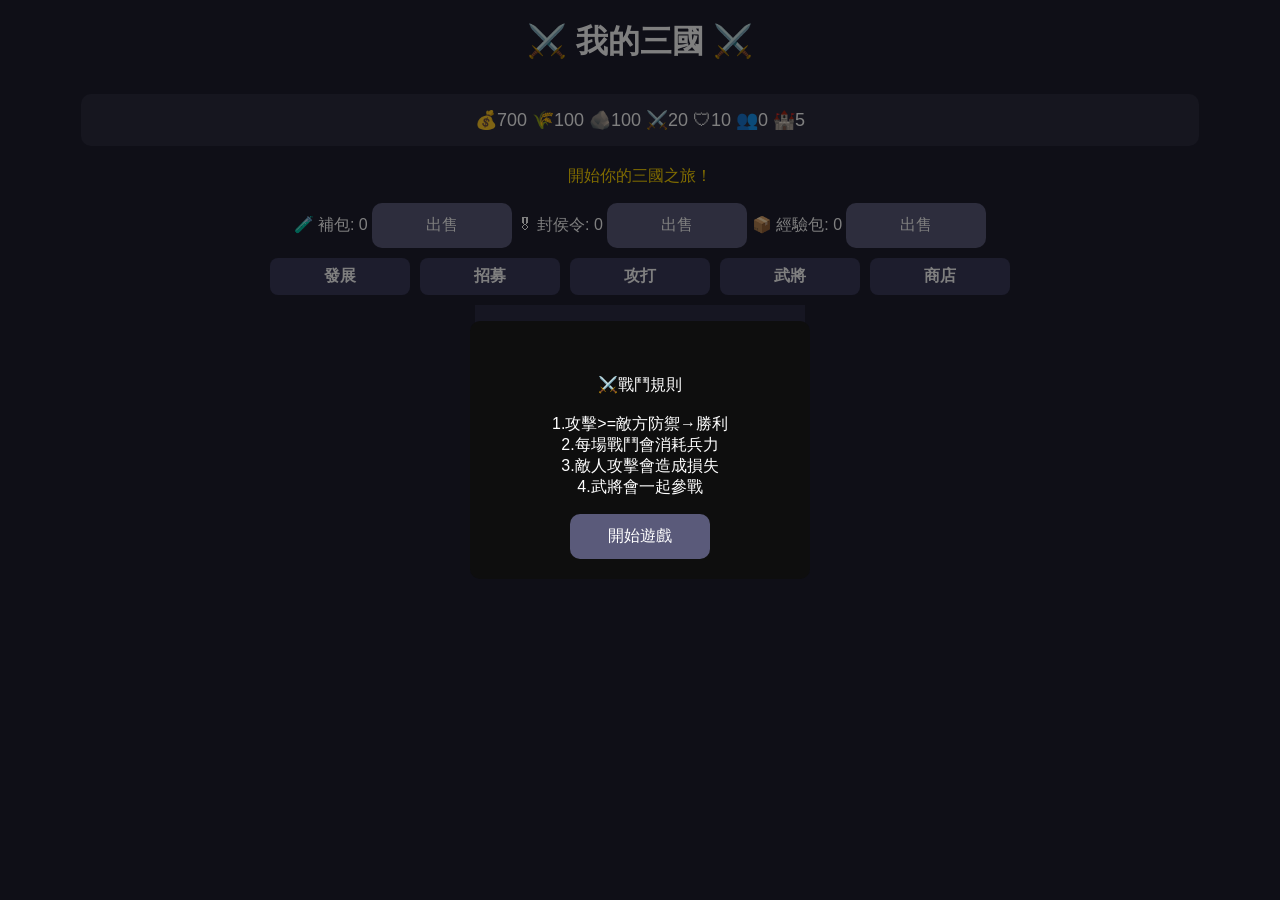
<file: index.html>
<!DOCTYPE html>
<html lang="zh-Hant">
<head>
  <meta charset="UTF-8">
  <meta name="viewport" content="width=device-width, initial-scale=1.0">
  <title>三國養成遊戲</title>
  <link rel="stylesheet" href="style.css">
</head>
<body>
  <!-- 遊戲標題 -->
  <h1>⚔️ 我的三國 ⚔️</h1>

  <!-- 玩家狀態區域 -->
  <div id="stats"></div>
  <p id="log"></p>

  <!-- 🧪 出售道具區域 -->
  <div id="topItems">
    🧪 補包: <span id="hpCount">0</span>
    <button data-sell="hp">出售</button>

    🎖 封侯令: <span id="loyaltyCount">0</span>
    <button data-sell="loyalty">出售</button>

    📦 經驗包: <span id="expCount">0</span>
    <button data-sell="exp">出售</button>
  </div>

  <!-- =============================== -->
  <!-- 頁籤區，選擇不同遊戲頁面 -->
  <!-- =============================== -->
  <div id="navbar">
    <button class="tab-btn" data-target="developPage">發展</button>
    <button class="tab-btn" data-target="recruitPage">招募</button>
    <button class="tab-btn" data-target="warPage">攻打</button>
    <button class="tab-btn" data-target="generalsPage">武將</button>
    <button class="tab-btn" data-target="storePage">商店</button>
  </div>

  <!-- =============================== -->
  <!-- 各頁面區塊 -->
  <!-- =============================== -->
  <div id="pages">
    
    <!-- 發展頁面 -->
    <div id="developPage" class="page">
      <div class="page-content">
        <button id="btnDevelopAtk">發展兵力</button>
        <button id="btnDevelopDef">發展國防</button>
      </div>
    </div>

    <!-- 招募頁面 -->
    <div id="recruitPage" class="page">
      <div class="page-content">
        <button id="btnRecruit">普通招募（錢）</button>
        <button id="btnEliteRecruit">💎 高級招募（卷）</button>
        <p id="eliteScrollCount">高級武將卷: 0</p> <!-- 顯示卷數 -->
      </div>
    </div>

    <!-- 攻打頁面 -->
    <div id="warPage" class="page">
      <div class="page-content">
        <button id="btnFind">找敵人</button>
        <button id="btnAttack">攻打</button>
        <div id="enemy"></div>
      </div>
    </div>

  <!-- =========================
     🧭 武將頁面
========================= -->
<div id="generalsPage" class="page">
  <div class="page-content">

    <!-- 🟢 操作列（Action Mode 控制） -->
    <div class="toolbar">

      <!-- 開啟道具模式 -->
      <button id="btnUseItemMode">使用道具</button>

      <!-- 🧠 Action Bar -->
      <div id="actionBar" style="display:none;">
        <div class="action-row">

          <!-- 道具選擇 -->
          <select id="itemSelect">
            <option value="hp">補包</option>
            <option value="loyalty">封侯令</option>
            <option value="exp">經驗禮包</option>
          </select>

          <!-- 使用數量 -->
          <input id="itemCount" type="number" min="1" value="1" />

          <!-- 提示 -->
          <span id="actionHint">點擊武將使用</span>

          <!-- 取消 -->
          <button id="closeActionBar">取消</button>

        </div>
      </div>

    </div>

    <!-- =========================
         🧑 武將列表
    ========================== -->
    <div id="generalsList"></div>

    <!-- =========================
         📜 武將詳細視窗
    ========================== -->
    <div id="generalModal" class="modal">
      <div class="modal-box">

        <h3 id="gmName"></h3>

        <p id="gmLevel"></p>
        <p id="gmExp"></p>

        <hr>

        <p id="gmStats"></p>

        <hr>

        <div id="gmSkills"></div>

        <hr>

        <p id="gmUpgrade"></p>

        <button id="closeGeneralModal">關閉</button>

      </div>
    </div>

  </div>
</div>

    <!-- 商店頁面 -->
    <div id="storePage" class="page">
      <div class="page-content">
        <button id="btnBuyFood">購買糧食（+50）💰30</button>
        <button id="btnBuyStone">購買石頭（+50）💰50</button>
        <button id="btnBuyHpPack">購買補包 💰50</button>
        <button id="btnBuyLoyaltyPack">購買封侯令 💰80</button>
        <button id="btnBuyExpPack">購買經驗禮包 💰150</button>
      </div>
    </div>

  </div> <!-- end of pages -->

  <!-- =============================== -->
  <!-- 勝敗提示彈窗 -->
  <!-- =============================== -->
  <div id="gameOverModal" class="modal">
    <div class="modal-box">
      <p id="modalMessage"></p>
      <p id="modalCountdown"></p>
      <button id="modalBtn" style="display:none;">開始遊戲</button>
    </div>
  </div>

  <script type="module" src="main.js"></script>
</body>
</html>
</file>
<file: style.css>
/* ================================
   🎮 遊戲整體版面
================================ */

body {
  margin: 0;
  font-family: "微軟正黑體", sans-serif;
  background: #1e1e2f;
  color: white;
  text-align: center;
  min-height: 100vh;

  display: flex;
  flex-direction: column;
  align-items: center;
}

/* ================================
   🏷 標題
================================ */
h1 {
  margin: 20px 0;
}

/* ================================
   📊 玩家狀態區 + log
================================ */
#stats {
  background: #2c2c3e;
  padding: 15px;
  margin: 10px auto;
  width: 85%;
  border-radius: 10px;
  font-size: 18px;
}

#log {
  margin-top: 10px;
  color: gold;
}

/* ================================
   📑 頁籤列
================================ */
#navbar {
  display: flex;
  justify-content: center;
  gap: 10px;
  padding: 10px 0;
}

.tab-btn {
  background: #3a3a5a;
  padding: 8px 16px;
  font-weight: bold;
  border-radius: 8px;
  border: none;
  cursor: pointer;
  transition: 0.2s;
}

.tab-btn:hover {
  background: #4a4a7a;
}

/* ================================
   📄 分頁主容器
   - 預設隱藏
   - 顯示時會佔滿畫面
================================ */
.page {
  display: none;

  background: #2c2c45;
  width: 100%;
  flex: 1;

  padding: 20px;
  box-sizing: border-box;

  justify-content: center;
  align-items: flex-start;
}

/* ================================
   📦 分頁內容框
================================ */
.page-content {
  background: #3a3a5a;
  border-radius: 10px;
  padding: 30px 20px;

  display: flex;
  flex-direction: column;
  gap: 15px;

  min-width: 250px;
  align-items: center;
}

/* ================================
   🔘 按鈕統一樣式
================================ */
button {
  padding: 12px 20px;
  font-size: 16px;

  border-radius: 10px;
  border: none;

  background: #5a5a7a;
  color: white;

  cursor: pointer;
  transition: 0.2s;

  min-width: 140px;
}

button:hover {
  background: #6a6a9a;
}

button:active {
  transform: scale(0.97);
}

/* ================================
   🧍 武將列表
================================ */
#generalsList {
  margin-top: 15px;
  width: 100%;

  display: flex;
  flex-direction: column;
  align-items: center;   /* ⭐ 水平置中 */
}
.general-card {
  background: #2f2f4a;
  border-radius: 10px;
  padding: 12px;
  margin: 8px 0;
  width: 260px;   /* ⭐ 固定寬度才會置中漂亮 */

  box-shadow: 0 0 8px rgba(0,0,0,0.3);
}
/* ================================
   🪟 彈窗（勝敗提示）
================================ */
.modal {
  display: none;
  position: fixed;
  inset: 0;

  background: rgba(0,0,0,0.5);

  justify-content: center;
  align-items: center;

  z-index: 9999;
}

.modal-box {
  background: #0e0e0e;
  padding: 20px;
  border-radius: 10px;

  text-align: center;
  max-width: 300px;
  width: 90%;
}

/* ================================
   🎯 道具模式 UI（安全版）
   👉 只做視覺變淡，不鎖操作
================================ */

body.action-mode-active .page:not(#generalsPage) {
  opacity: 0.35;
  filter: grayscale(0.6);
}

/* navbar / stats / topItems 只變淡 */
body.action-mode-active #navbar,
body.action-mode-active #stats,
body.action-mode-active #topItems {
  opacity: 0.4;
  filter: grayscale(0.4);
}

/* ❌ 重點：禁止使用 pointer-events:none
   否則會直接導致 UI 無法點擊 */
</file>
